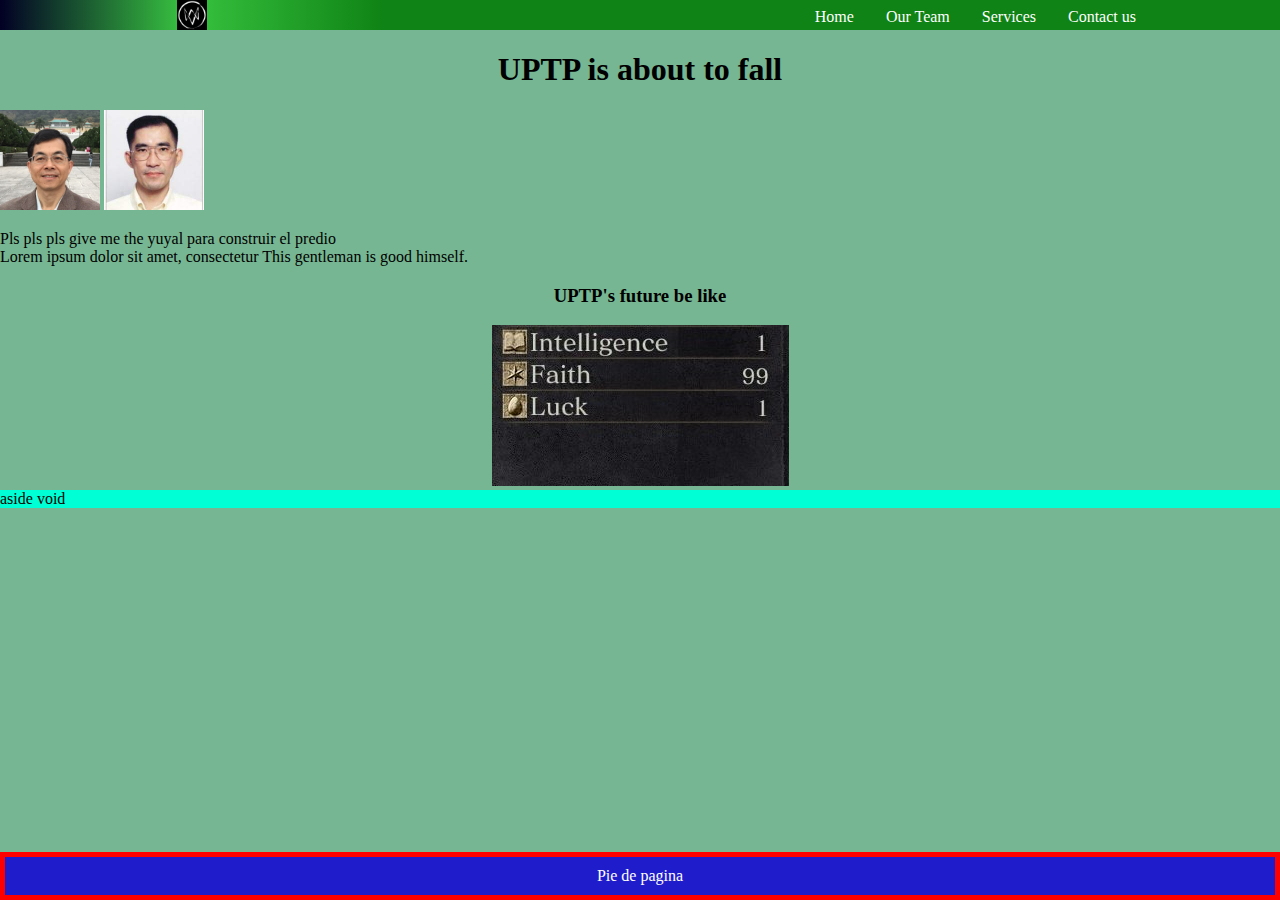
<file: index.html>
<!DOCTYPE html>
<html lang="en">
<head>
    <meta charset="UTF-8">
    <meta http-equiv="X-UA-Compatible" content="IE=edge">
    <meta name="viewport" content="width=device-width, initial-scale=1.0">

    <title>ZoomerSan</title>
    
    <!-- Import css file from css folder.. -->
    <link rel="stylesheet" href="css/main.css">
</head>
<body>
    <!--<header>Prueba</header>-->
    <nav>
        <div class="navLeft">
            <img src="/img/watchdogs.jpg" alt="Team Logo" width="30" height="30">
        </div>
        <div class="navRight">
            <div class="navItem"><a href="index.html">Home</a></div>
            <div class="navItem"><a href="/html/team.html">Our Team</a></div>
            <div class="navItem"><a href="/html/services.html">Services</a></div>
            <div class="navItem"><a href="/html/contact.html">Contact us</a></div>
        </div>
    </nav> 

    <section>
        <!--<div class="sectionLeft">seccion izquierda</div>-->
        <div class="navCenter">
            <h1 class="uptptitle">UPTP is about to fall</h1>            
            <img src="img/chiu.jpg" alt="Laoshi" width="100" height="100">
            <img src="img/profyang.jpg" alt="Profyang" width="100" height="100">
            <p>Pls pls pls give me the yuyal para construir el predio<br>
            Lorem ipsum dolor sit amet, consectetur
            This gentleman is good himself.</p>
            <div class="center">
                <h3>UPTP's future be like</h3>
                <img src="img/Faith.jpg">
            </div>
        </div>
        <aside>aside void</aside>
    </section>
    <footer>Pie de pagina</footer>
</body>
</html>
</file>
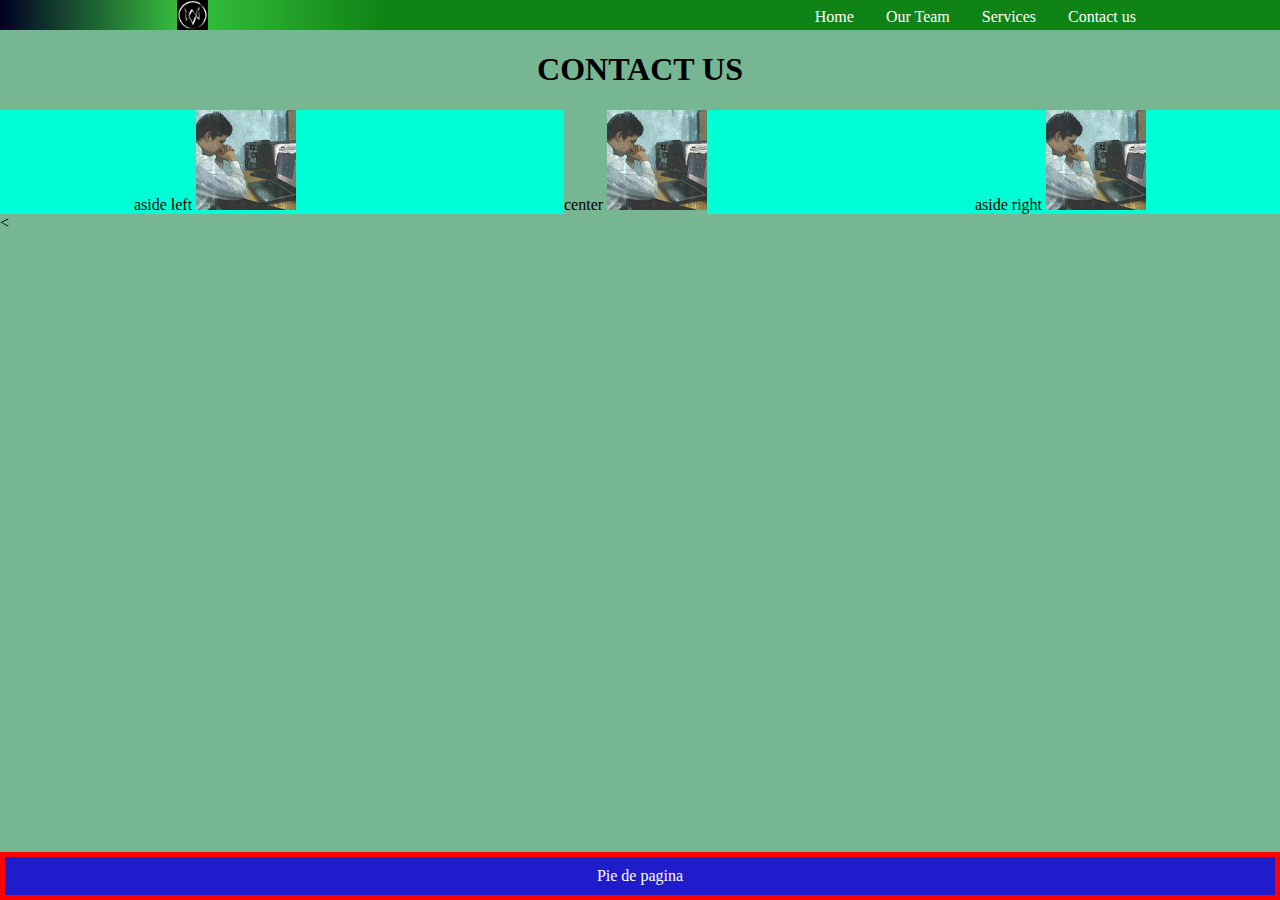
<file: html/contact.html>
<!DOCTYPE html>
<html lang="en">
<head>
    <meta charset="UTF-8">
    <meta http-equiv="X-UA-Compatible" content="IE=edge">
    <meta name="viewport" content="width=device-width, initial-scale=1.0">

    <title>ZoomerSan - Team</title>
    
    <!-- Import css file from css folder.. -->
    <link rel="stylesheet" href="../css/main.css">
</head>
<body>
    <!--<header>Prueba</header>-->
    <nav>
        <div class="navLeft">
            <img src="../img/watchdogs.jpg" alt="Team Logo" width="31" height="30">
        </div>
        <div class="navRight">
            <div class="navItem"><a href="../index.html">Home</a></div>
            <div class="navItem"><a href="../html/team.html">Our Team</a></div>
            <div class="navItem"><a href="../html/services.html">Services</a></div>
            <div class="navItem"><a href="../html/contact.html">Contact us</a></div>
        </div>
    </nav> 
    
    <div>
        <h1 class="uptptitle">CONTACT US</h1>            
    </div>

    <section class="sectionTeam">
        <!--<div class="sectionLeft">seccion izquierda</div>-->
        <aside>aside left
            <img src="/img/mjacker.jpg" alt="CamperSan" width="100" height="100">
        </aside>
        <div class="navCenter">
            center
            <img src="/img/mjacker.jpg" alt="CamperSan" width="100" height="100">
        </div>
        <aside>aside right
            <img src="/img/mjacker.jpg" alt="CamperSan" width="100" height="100"> </aside> </section> <footer>Pie de pagina</footer> </body>
<
</file>
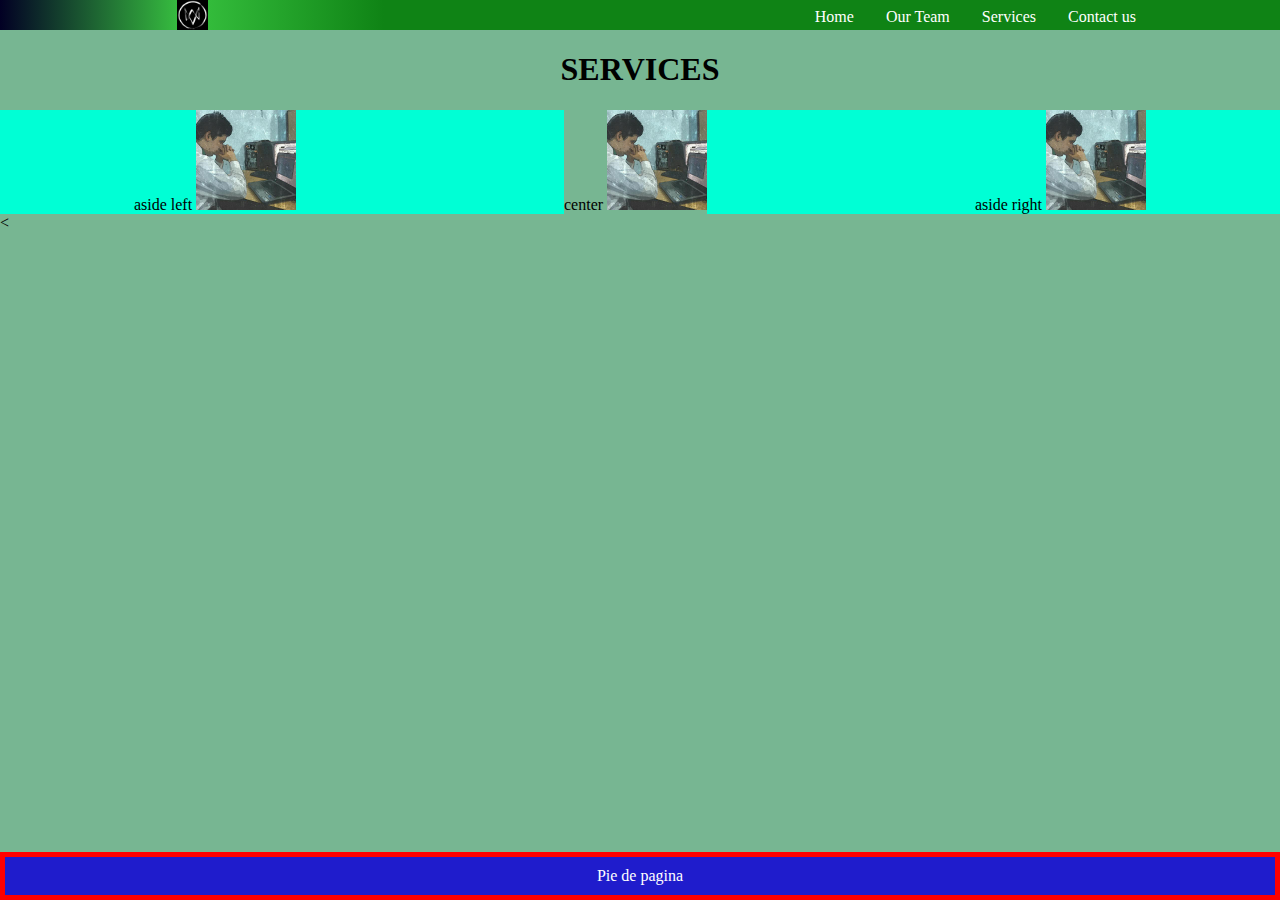
<file: html/services.html>
<!DOCTYPE html>
<html lang="en">
<head>
    <meta charset="UTF-8">
    <meta http-equiv="X-UA-Compatible" content="IE=edge">
    <meta name="viewport" content="width=device-width, initial-scale=1.0">

    <title>ZoomerSan - Team</title>
    
    <!-- Import css file from css folder.. -->
    <link rel="stylesheet" href="../css/main.css">
</head>
<body>
    <!--<header>Prueba</header>-->
    <nav>
        <div class="navLeft">
            <img src="../img/watchdogs.jpg" alt="Team Logo" width="31" height="30">
        </div>
        <div class="navRight">
            <div class="navItem"><a href="../index.html">Home</a></div>
            <div class="navItem"><a href="../html/team.html">Our Team</a></div>
            <div class="navItem"><a href="../html/services.html">Services</a></div>
            <div class="navItem"><a href="../html/contact.html">Contact us</a></div>
        </div>
    </nav> 
    
    <div>
        <h1 class="uptptitle">SERVICES</h1>            
    </div>

    <section class="sectionTeam">
        <!--<div class="sectionLeft">seccion izquierda</div>-->
        <aside>aside left
            <img src="/img/mjacker.jpg" alt="CamperSan" width="100" height="100">
        </aside>
        <div class="navCenter">
            center
            <img src="/img/mjacker.jpg" alt="CamperSan" width="100" height="100">
        </div>
        <aside>aside right
            <img src="/img/mjacker.jpg" alt="CamperSan" width="100" height="100"> </aside> </section> <footer>Pie de pagina</footer> </body>
<
</file>
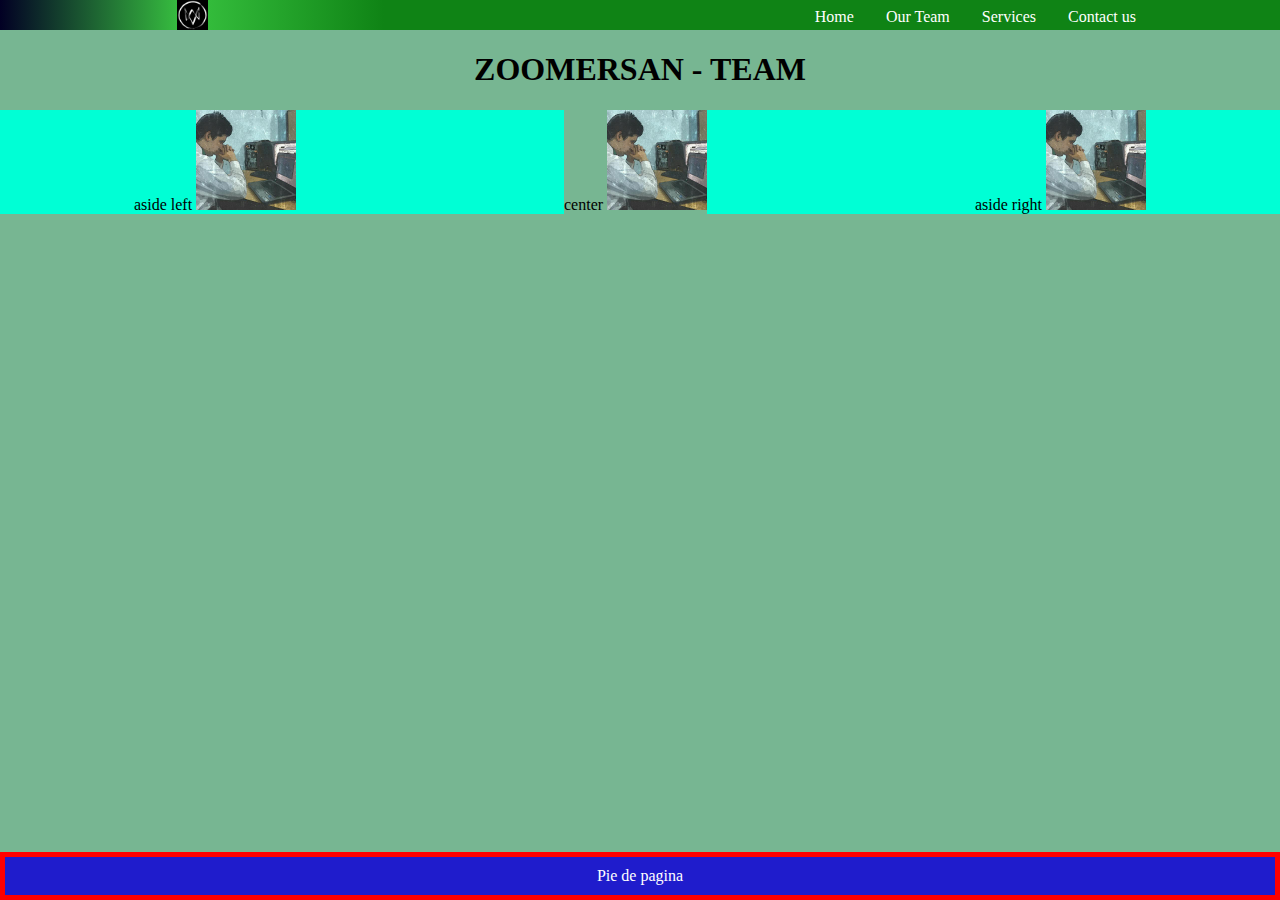
<file: html/team.html>
<!DOCTYPE html>
<html lang="en">
<head>
    <meta charset="UTF-8">
    <meta http-equiv="X-UA-Compatible" content="IE=edge">
    <meta name="viewport" content="width=device-width, initial-scale=1.0">

    <title>ZoomerSan - Team</title>
    
    <!-- Import css file from css folder.. -->
    <link rel="stylesheet" href="../css/main.css">
</head>
<body>
    <!--<header>Prueba</header>-->
    <nav>
        <div class="navLeft">
            <img src="../img/watchdogs.jpg" alt="Team Logo" width="31" height="30">
        </div>
        <div class="navRight">
            <div class="navItem"><a href="../index.html">Home</a></div>
            <div class="navItem"><a href="../html/team.html">Our Team</a></div>
            <div class="navItem"><a href="../html/services.html">Services</a></div>
            <div class="navItem"><a href="../html/contact.html">Contact us</a></div>
        </div>
    </nav> 
    
    <div>
        <h1 class="uptptitle">ZOOMERSAN - TEAM</h1>            
    </div>

    <section class="sectionTeam">
        <!--<div class="sectionLeft">seccion izquierda</div>-->
        <aside>aside left
            <img src="/img/mjacker.jpg" alt="CamperSan" width="100" height="100">
        </aside>
        <div class="navCenter">
            center
            <img src="/img/mjacker.jpg" alt="CamperSan" width="100" height="100">
        </div>
        <aside>aside right
            <img src="/img/mjacker.jpg" alt="CamperSan" width="100" height="100">
        </aside>
    </section>
    <footer>Pie de pagina</footer>
</body>
</html>
</file>
<file: css/main.css>
* {
    box-sizing: border-box;
}

/* Etiquetas */
body {
  background-color: #77b692;
  margin: 0px;
}

header {
  background-color: blue;
}

/* Selectors */
nav{
  width: 100%;
  height: 30px;
  margin: 0;
  padding: 0px;
  background-color: rgb(15, 131, 21);
  display:flex;
}

.navLeft{
  /* gradiant code background */
  background: rgb(2,0,36);
  background: -moz-linear-gradient(90deg, rgba(2,0,36,1) 0%, rgba(56,195,64,1) 48%, rgba(15,131,21,1) 100%);
  background: -webkit-linear-gradient(90deg, rgba(2,0,36,1) 0%, rgba(56,195,64,1) 48%, rgba(15,131,21,1) 100%);
  background: linear-gradient(90deg, rgba(2,0,36,1) 0%, rgba(56,195,64,1) 48%, rgba(15,131,21,1) 100%);
  filter: progid:DXImageTransform.Microsoft.gradient(startColorstr="#020024",endColorstr="#0f8315",GradientType=1);
  /* end gradiant code background*/
  width: 30%;
  margin:0;
  padding: 8px, 16px;
  height: 30px;
  display: inline-flex;
  justify-content: center;
}

.navRight{
  width: 60%;
  display: inline-flex;
  justify-content: flex-end;
  background-color: #0f8315;
  height: 30px;
}

.navItem{

  color:white
}


.navRight a{
  width: 100%;
  margin:0;
  padding: 8px 16px;
  height: 30px;
  background-color: #0f8315;
  color:white;
  text-decoration: none;
  display: inline-block;
}

.navRight a:hover{
  background-color: #77b692;
  color: black;
}

section{
  background-color: rgb(0, 255, 213);
}

.sectionTeam{
  display: flex;
  justify-content: space-around;
}

footer{
  background-color: rgb(31, 28, 204);
  width: 100%;
  margin-top: 5px;
  padding: 10px;

  border-color: red;
  border-width: 5px;
  border-style: solid;

  text-align: center;
  color: white;

  position: absolute;
  bottom: 0;
  
}

.uptptitle{
    text-align: center;
}

.navCenter{
    /*float:right;*/
    /*width: 90%;*/
    background-color: #77b692;
    display: block;
  }

  .center{
    text-align: center;
  }
</file>
